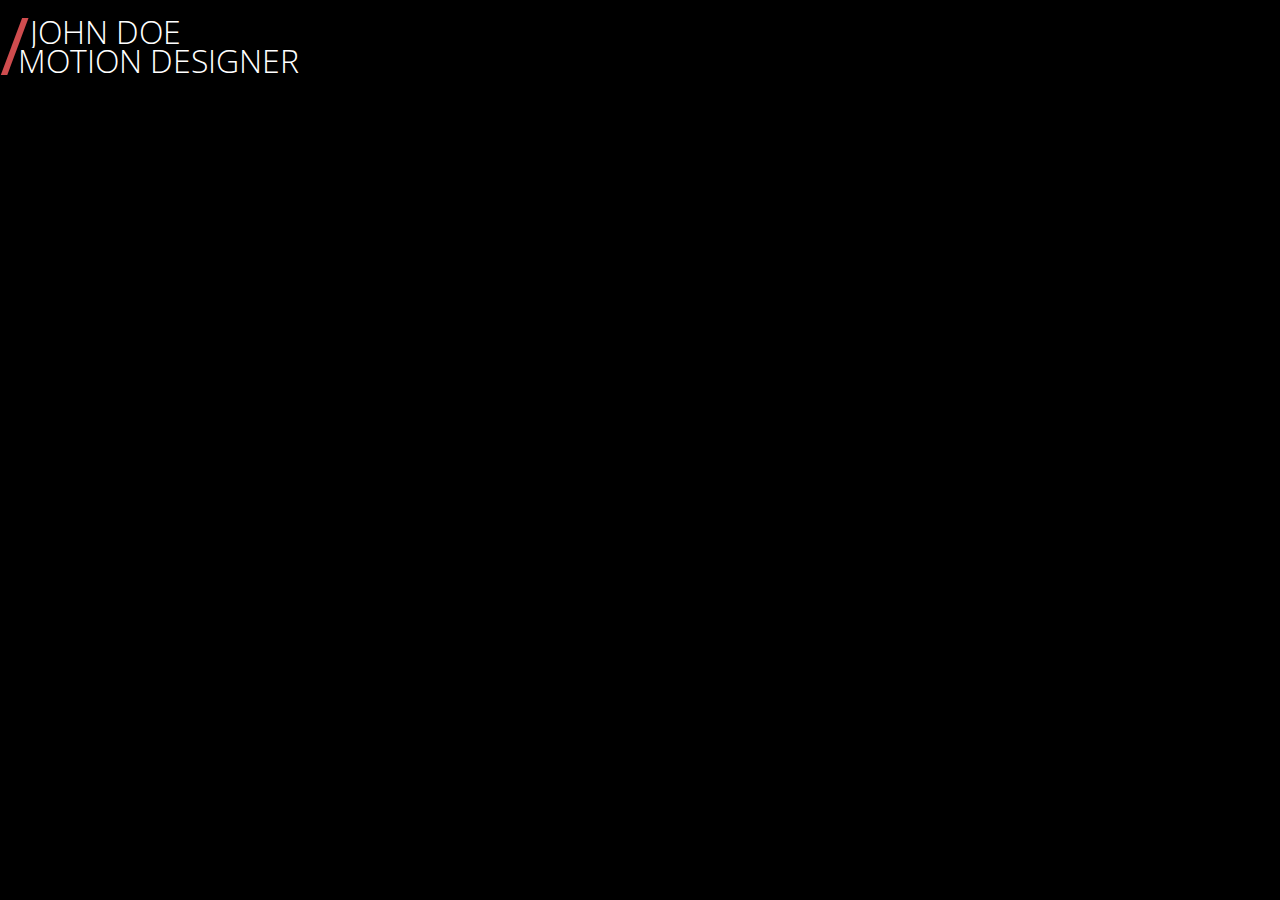
<file: lower.html>
<html>
<head>
	<link rel="stylesheet" href="./css/lower.css">
</head>
<body>
	<!--
	Based on After Effects template by Amaksi
	http://videohive.net/item/lower-thirds/10338608
	https://codepen.io/mattchestnut/pen/dMrONe
	-->
	<main>
		<script src="./js/lower.js"></script>
	</main>
</body>
</html>
</file>
<file: css/lower.css>
@import url(https://fonts.googleapis.com/css?family=Open+Sans:400,300);
@import url(https://fonts.googleapis.com/css?family=Arimo:400,700);
body {
  margin: 0;
  background-color: black;
}

main {
  font-family: Open Sans;
  text-transform: uppercase;
  line-height: 1;
  position: absolute;
  width: 100%;
  height: 100%;
  overflow: hidden;
}

.animation {
  width: 100%;
  height: 4em;
  margin: 1em auto;
  position: relative;
}

.arimo {
  font-family: Arimo;
}

.red {
  color: #cf4c4e;
}

.white {
  color: white;
}

.light {
  font-weight: 300;
}

.bold {
  font-weight: 700;
}

.mask {
  overflow: hidden;
  position: relative;
}

/*********************
* Animation 1
*********************/
@keyframes animation-1-slash {
  0% {
    opacity: 0;
    transform: translate3d(6em, 0, 0);
  }
  25% {
    opacity: 0;
    transform: translate3d(6em, 0, 0);
  }
  45% {
    opacity: 1;
  }
  50% {
    transform: translate3d(0, 0, 0);
  }
}
@keyframes animation-1-text-1 {
  0% {
    left: -100%;
  }
  45% {
    left: -100%;
  }
  65% {
    left: 0;
  }
}
@keyframes animation-1-text-2 {
  0% {
    left: -100%;
  }
  55% {
    left: -100%;
  }
  75% {
    left: 0;
  }
}
#animation-1 div {
  position: absolute;
}
#animation-1 > div:first-child {
  font-size: 5em;
  top: -.15em;
  animation: 4s cubic-bezier(0.19, 0.76, 0.32, 1) infinite alternate both animation-1-slash;
  -webkit-animation-iteration-count: 2;
}
#animation-1 > div:nth-child(2), #animation-1 > div:nth-child(3) {
  font-size: 2em;
  height: 1em;
  width: 100%;
}
#animation-1 > div:nth-child(2) div, #animation-1 > div:nth-child(3) div {
  animation: 4s cubic-bezier(0.19, 0.76, 0.32, 1) infinite alternate both;
  -webkit-animation-iteration-count: 2;
}
#animation-1 div:nth-child(2) {
  top: 0;
  left: .93em;
}
#animation-1 div:nth-child(2) div {
  animation-name: animation-1-text-1;
}
#animation-1 div:nth-child(3) {
  top: .9em;
  left: .55em;
}
#animation-1 div:nth-child(3) div {
  animation-name: animation-1-text-2;
}

/*********************
* Animation 2
*********************/
@keyframes animation-2-name {
  0% {
    transform: translate3d(0, 100%, 0);
  }
  30% {
    transform: translate3d(0, 100%, 0);
  }
  60% {
    transform: translate3d(0, 0, 0);
  }
}
@keyframes animation-2-title {
  0% {
    transform: translate3d(0, -100%, 0);
  }
  30% {
    transform: translate3d(0, -100%, 0);
  }
  60% {
    transform: translate3d(0, 0, 0);
  }
}
#animation-2 {
  text-align: center;
}
#animation-2 > div {
  width: 100%;
  height: 0.9em;
  padding-top: 0.04em;
}
#animation-2 > div div {
  position: absolute;
  width: 100%;
}
#animation-2 > div:first-child {
  font-size: 2.8em;
}
#animation-2 > div:first-child div {
  animation: 3s ease-out infinite alternate both animation-2-name;
  -webkit-animation-iteration-count: 2;
}
#animation-2 > div:last-child {
  font-size: 1.1em;
}
#animation-2 > div:last-child div {
  animation: 3s ease-out infinite alternate both animation-2-title;
  -webkit-animation-iteration-count: 2;
}

/*********************
* Animation 3
*********************/
@keyframes animation-3-left {
  0% {
    transform: translate3d(100%, 0, 0);
  }
  30% {
    transform: translate3d(100%, 0, 0);
  }
  60% {
    transform: translate3d(0, 0, 0);
  }
}
@keyframes animation-3-right {
  0% {
    transform: translate3d(-100%, 0, 0);
  }
  30% {
    transform: translate3d(-100%, 0, 0);
  }
  60% {
    transform: translate3d(0, 0, 0);
  }
}
#animation-3 > div {
  display: inline-block;
  width: 50%;
  height: 1em;
}
#animation-3 > div:first-child {
  font-size: 2.4em;
  text-align: right;
  letter-spacing: 1px;
}
#animation-3 > div:first-child div {
  animation: 3.2s ease-out infinite alternate both animation-3-left;
  -webkit-animation-iteration-count: 2;
}
#animation-3 > div:last-child {
  font-size: 2.5em;
  line-height: 1.15;
  letter-spacing: -1px;
}
#animation-3 > div:last-child div {
  animation: 3.2s ease-out infinite alternate both animation-3-right;
  -webkit-animation-iteration-count: 2;
}

/*********************
* Animation 4
*********************/
@keyframes animation-4-stroke {
  0% {
    transform: translate3d(0, -100%, 0);
  }
  30% {
    transform: translate3d(0, -100%, 0);
  }
  60% {
    transform: translate3d(0, 0, 0);
  }
}
@keyframes animation-4-text {
  0% {
    transform: translate3d(0, -100%, 0);
  }
  50% {
    transform: translate3d(0, -100%, 0);
  }
  80% {
    transform: translate3d(0, 0, 0);
  }
}
#animation-4 > div {
  display: inline-block;
  vertical-align: middle;
}
#animation-4 > div div {
  animation: 3s ease-out infinite alternate both;
  -webkit-animation-iteration-count: 2;
}
#animation-4 > div:first-child {
  font-size: 2.8em;
}
#animation-4 > div:first-child div {
  animation-name: animation-4-text;
}
#animation-4 > div:last-child div {
  width: .38em;
  height: 2.4em;
  background-color: #cf4c4e;
  animation-name: animation-4-stroke;
}

/*********************
* Animation 5
*********************/
@keyframes animation-5-bottom-right {
  0% {
    transform: translate3d(-100%, 96%, 0);
  }
  8% {
    transform: translate3d(-100%, 96%, 0);
  }
  30% {
    transform: translate3d(0, 96%, 0);
  }
  38% {
    transform: translate3d(0, 0, 0);
  }
}
@keyframes animation-5-top {
  0% {
    transform: translate3d(100%, 0, 0);
  }
  38% {
    transform: translate3d(100%, 0, 0);
  }
  58% {
    transform: translate3d(0, 0, 0);
  }
}
@keyframes animation-5-bottom-left {
  0% {
    transform: translate3d(-98%, -100%, 0);
  }
  58% {
    transform: translate3d(-98%, -100%, 0);
  }
  64% {
    transform: translate3d(-98%, 0, 0);
  }
  84% {
    transform: translate3d(0, 0, 0);
  }
}
@keyframes animation-5-text-name {
  0% {
    transform: translate3d(0, 110%, 0);
  }
  25% {
    transform: translate3d(0, 110%, 0);
  }
  45% {
    transform: translate3d(0, 0, 0);
  }
}
@keyframes animation-5-text-title {
  0% {
    transform: translate3d(0, -100%, 0);
  }
  35% {
    transform: translate3d(0, -100%, 0);
  }
  55% {
    transform: translate3d(0, 0, 0);
  }
}
#animation-5 {
  text-align: center;
  height: 3.8em;
}
#animation-5 svg {
  width: 100%;
  height: 100%;
  position: absolute;
  top: 0;
  left: 0;
}
#animation-5 line {
  stroke-width: 4px;
}
#animation-5 div,
#animation-5 .clip-path {
  animation: 3.1s ease-out infinite alternate both;
  -webkit-animation-iteration-count: 2;
}
#animation-5 .bottom-right,
#animation-5 .right {
  clip-path: url(#mask-bottom-right);
}
#animation-5 .top {
  clip-path: url(#mask-top);
}
#animation-5 .bottom-left,
#animation-5 .left {
  clip-path: url(#mask-bottom-left);
}
#animation-5 #mask-bottom-right > .clip-path {
  animation-name: animation-5-bottom-right;
}
#animation-5 #mask-top > .clip-path {
  animation-name: animation-5-top;
}
#animation-5 #mask-bottom-left > .clip-path {
  animation-name: animation-5-bottom-left;
}
#animation-5 > div:nth-child(2) {
  font-size: 2em;
  padding-top: .4em;
}
#animation-5 > div:nth-child(2) div {
  animation-name: animation-5-text-name;
}
#animation-5 > div:nth-child(3) {
  font-size: .9em;
  letter-spacing: .7px;
  margin-top: .2em;
}
#animation-5 > div:nth-child(3) div {
  animation-name: animation-5-text-title;
}
</file>
